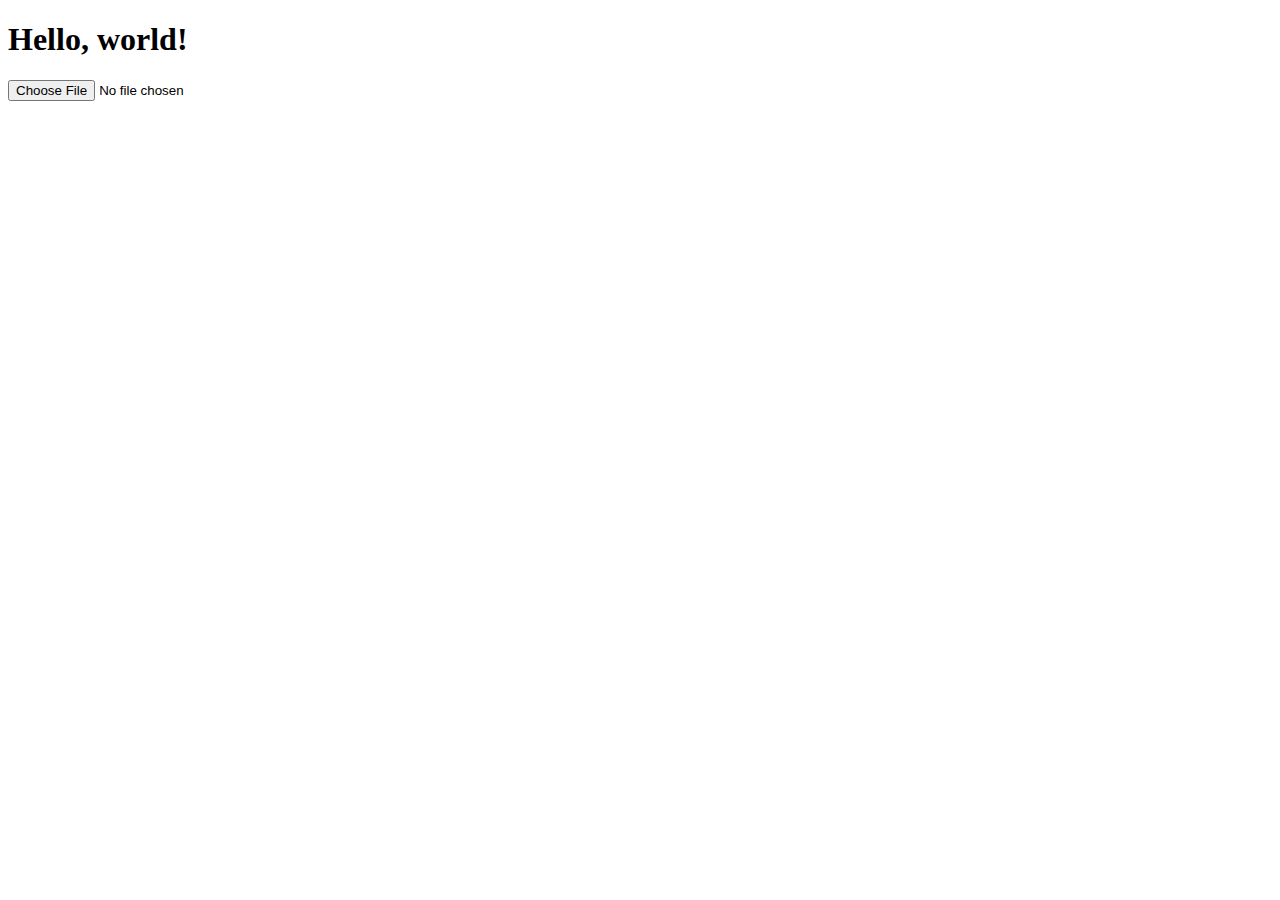
<file: app/templates/index.html>
<!doctype html>
<html lang="de">
  <head>
    <!-- Required meta tags -->
    <meta charset="utf-8">
    <meta name="viewport" content="width=device-width, initial-scale=1, shrink-to-fit=no">

    <!-- Bootstrap CSS -->
    <link rel="stylesheet" href="https://stackpath.bootstrapcdn.com/bootstrap/4.1.1/css/bootstrap.min.css" integrity="sha384-WskhaSGFgHYWDcbwN70/dfYBj47jz9qbsMId/iRN3ewGhXQFZCSftd1LZCfmhktB" crossorigin="anonymous">

    <title>{{ title }}</title>
  </head>
  <body>
    <h1>Hello, world!</h1>
    <input name="datasource" type="file">

    <!-- Optional JavaScript -->
    <!-- jQuery first, then Popper.js, then Bootstrap JS -->
    <script src="https://code.jquery.com/jquery-3.3.1.slim.min.js" integrity="sha384-q8i/X+965DzO0rT7abK41JStQIAqVgRVzpbzo5smXKp4YfRvH+8abtTE1Pi6jizo" crossorigin="anonymous"></script>
    <script src="https://cdnjs.cloudflare.com/ajax/libs/popper.js/1.14.3/umd/popper.min.js" integrity="sha384-ZMP7rVo3mIykV+2+9J3UJ46jBk0WLaUAdn689aCwoqbBJiSnjAK/l8WvCWPIPm49" crossorigin="anonymous"></script>
    <script src="https://stackpath.bootstrapcdn.com/bootstrap/4.1.1/js/bootstrap.min.js" integrity="sha384-smHYKdLADwkXOn1EmN1qk/HfnUcbVRZyYmZ4qpPea6sjB/pTJ0euyQp0Mk8ck+5T" crossorigin="anonymous"></script>
  </body>
</html>
</file>
